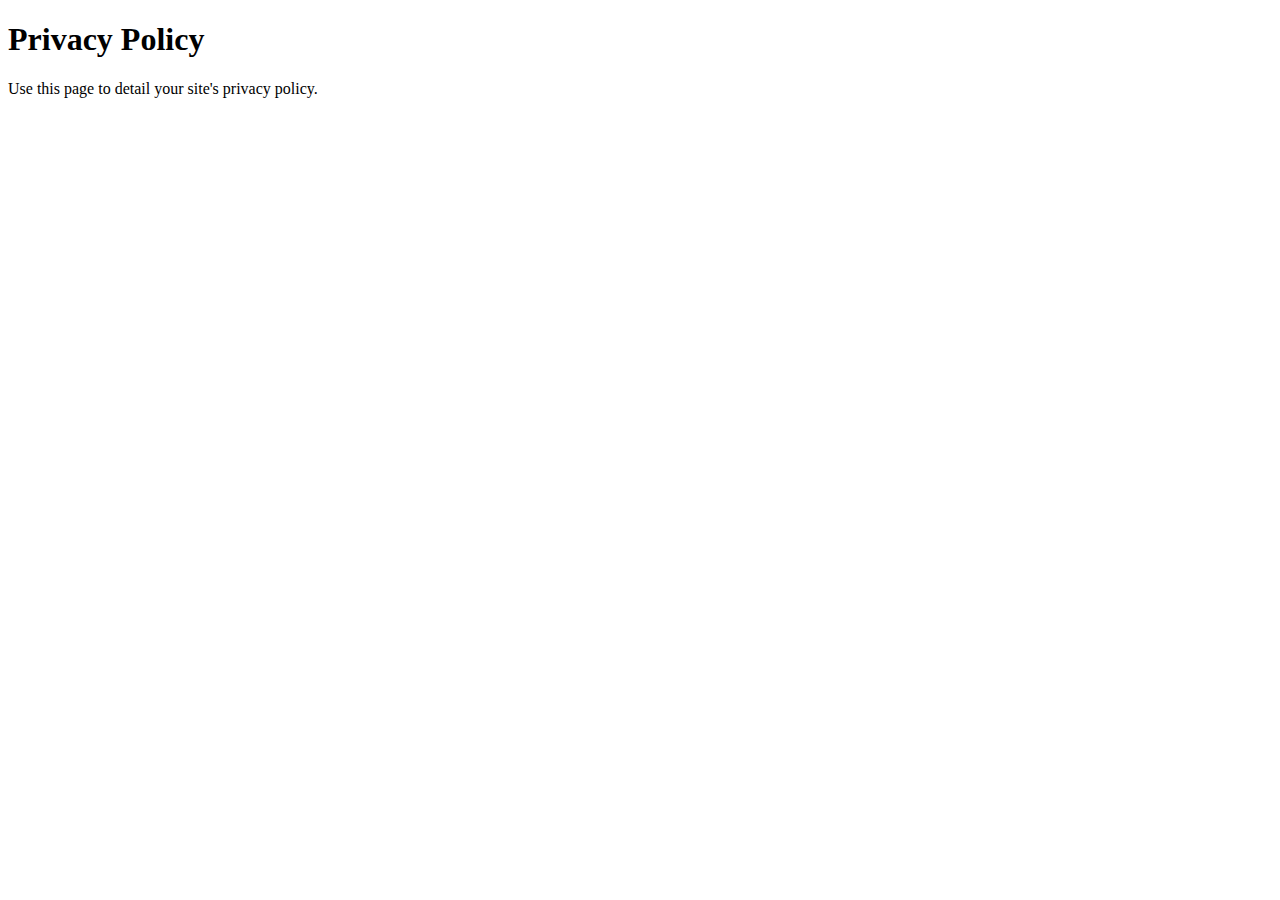
<file: src/Java/Web/src/main/resources/templates/home/Privacy.html>
<!DOCTYPE html>
<html lang="en" xmlns:th="http://www.thymeleaf.org" xmlns:layout="http://www.ultraq.net.nz/web/thymeleaf/layout"
    layout:decorate="~{layout/layout}">

<body>
    <div layout:fragment="content">
        <h1>Privacy Policy</h1>

        <p>Use this page to detail your site's privacy policy.</p>
    </div>
</body>

</html>
</file>
